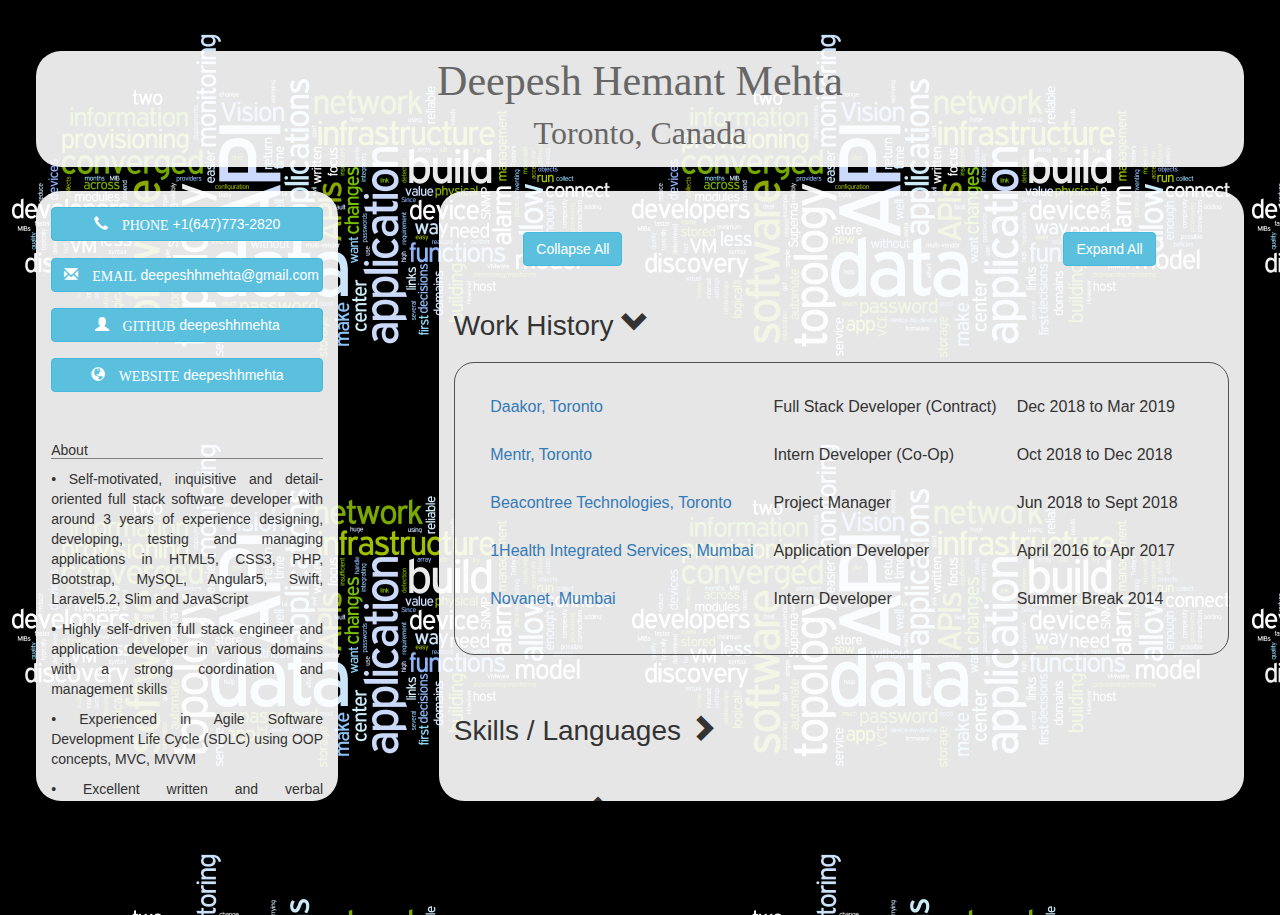
<file: index.html>
<html>
<head>
	<title> Deepesh Mehta</title>
	<link rel="stylesheet" type="text/css" href="./style/style.css">
	<link rel="stylesheet" href="./style/bootstrap/css/bootstrap.css"/>
	<script src="./script/jquery-min.js"></script>
	<script type="text/javascript" src="./script/script.js"></script>
<body>
	<div class="container">
		<div class="row">
			<div class="col header translucent-white">
				<div class="row">
					<div class="col-md-12">
						Deepesh Hemant Mehta
					</div>
				</div>
				<div class="row">
					<div class="col-md-12 text-center">
						<p style="font-size: xx-large;">Toronto, Canada</p>
					</div>
				</div>
			</div>
		</div>
		<div class="row row-eq-height">
			<!-- Personal Data -->
			<div class ="col-md-3 scroll translucent-white">
				
				<div style="height: 2%"></div>
				<div class="row">
					<div class="text-center">
						<a class="btn btn-info width-90" href="tel:1-647-773-2820">
							<span class="glyphicon glyphicon-earphone"> PHONE </span>
							<span> +1(647)773-2820</span>
						</a>
					</div>
				</div>
				
				<div style="height: 2%"></div>
				<div class="row">
					<div class="text-center">
						<a class="btn btn-info width-90" href="mailto:deepeshhmehta@gmail.com">
							<span class="glyphicon glyphicon-envelope"> EMAIL </span>
							<span> deepeshhmehta@gmail.com</span>
						</a>
					</div>
				</div>

				<div style="height: 2%"></div>
				<div class="row">
					<div class="text-center">
						<a class="btn btn-info width-90" href="https://www.github.com/deepeshhmehta">
							<span class="glyphicon glyphicon-user"> GITHUB </span>
							<span> deepeshhmehta</span>
						</a>
					</div>
				</div>

				<div style="height: 2%"></div>
				<div class="row">
					<div class="text-center">
						<a class="btn btn-info width-90" href="http://www.deepeshhmehta.com">
							<span class="glyphicon glyphicon-globe"> WEBSITE </span>
							<span> deepeshhmehta</span>
						</a>
					</div>
				</div>

				<div style="height: 5%"></div>
				<div class="row">
					<div class="col-md-12 text-justify">
						<h5 class="border-bottom">About</h5>
						<p>
							• Self-motivated, inquisitive and detail-oriented full stack software developer with around 3 years of experience designing, developing, testing and managing applications in HTML5, CSS3, PHP, Bootstrap, MySQL, Angular5, Swift, Laravel5.2, Slim and JavaScript
						</p>
						<p>
							• Highly self-driven full stack engineer and application developer in various domains with a strong coordination and management skills
						</p>
						<p>
							• Experienced in Agile Software Development Life Cycle (SDLC) using OOP concepts, MVC, MVVM
						</p>
						<p>
							• Excellent written and verbal communication skills with 1+ years of customer service experience and code documentation
						</p>
						<p>
							• Enthusiastic, hardworking, possess good analyzing and problem-solving ability and interpersonal skills with passion for collaborating and sharing idea with the team
						</p>
						<p>
							• Open to learning new technology on the job if required; Quick Learner.
						</p>
					</div>
				</div>
			</div>

			<!-- Professional Data -->
			<div class ="col-md-8 col-md-offset-1 scroll translucent-white">
				<div style="height: 5%"></div>
				<div class="row">
					<div class="col-xs-4 " id="collapseAll">
						<span class="collapseExpand btn btn-info btnCustom">Collapse All</span>
					</div>
					<div class="col-xs-4 col-xs-offset-4 " id="expandAll">
						<span class="collapseExpand btn btn-info btnCustom">Expand All</span>
					</div>
				</div>
				<!-- work -->
				<div style="height: 5%"></div>
				<div class="row">
					<div class="col-md-12 text-justify">
						<div class="switch" id="workToggle">Work History <span class="glyphicon glyphicon-chevron-right"></span></div>
						<div id="workDetails" class="data">
							<table>
								<tr>
									<td>
										<a href="https://www.daakor.com/" target="_blank"><p class="title">Daakor, Toronto</p></a>
									</td>
									<td>
										<p class="description"> Full Stack Developer (Contract) </p>
									</td>
									<td>
										<p class ="duration"> Dec 2018 to Mar 2019</p>
									</td>
								</tr>
								<tr>
									<td>
										<a href="https://mentr.ai/" target="_blank"><p class="title">Mentr, Toronto</p></a>
									</td>
									<td>
										<p class="description"> Intern Developer (Co-Op) </p>
									</td>
									<td>
										<p class ="duration"> Oct 2018 to Dec 2018</p>
									</td>
								</tr>
								<tr>
									<td>
										<a href="https://beacontree.net/" target="_blank"><p class="title">Beacontree Technologies, Toronto</p></a>
									</td>
									<td>
										<p class="description"> Project Manager </p>
									</td>
									<td>
										<p class ="duration"> Jun 2018 to Sept 2018</p>
									</td>
								</tr>
								<tr>
									<td>
										<a href="http://www.arth.tech" target="_blank"><p class="title">1Health Integrated Services, Mumbai</p></a>
									</td>
									<td>
										<p class="description"> Application Developer </p>
									</td>
									<td>
										<p class ="duration"> April 2016 to Apr 2017</p>
									</td>
								</tr>
								<!-- <tr>
									<td>
										<a href="http://www.hphsystems.com" target="_blank"><p class="title">HPHSYSTEMS, Mumbai</p></a>
									</td>
									<td>
										<p class="description"> Jr.Developer </p>
									</td>
									<td>
										<p class ="duration"> April 2016 to Aug 2016</p>
									</td>
								</tr> -->
								<tr>
									<td>
										<a href="https://www.novanet.net/"  target="_blank"><p class="title">Novanet, Mumbai</p></a>
									</td>
									<td>
										<p class="description"> Intern Developer </p>
									</td>
									<td>
										<p class ="duration"> Summer Break 2014</p>
									</td>
								</tr>
							</table>
						</div>
					</div>
				</div>

				<!-- skillset -->
				<div style="height: 5%"></div>
				<div class="row">
					<div class="col-md-12 text-justify">
						<div class="switch" id="skillsToggle">Skills / Languages <span class="glyphicon glyphicon-chevron-right"></span></div>
						<div id="skillsDetails" class="data">
							<p>
								<b>Programming Languages:</b> PHP, JavaScript, Shell/Unix Script, Swift, JSON, XML, C++, SQL/ORM, HTML5, CSS3,Bootstrap, jQuery, Java
							</p>

							<p>
								<b>Frameworks:</b> Angular JS, Laravel, ionic, Slim, Angular 5, TypeScript
							</p>
							<p>
								<b>Operating Systems:</b> Windows 7/8/8.1/10, Linux, OS X, iOS, Android
							</p>
							<p>
								<b>Databases:</b> MySQL, Oracle, SQLite, CoreData, Realm, Firebase
							</p>
							<p>
								<b>Software / Tools:</b> GitHub, Source Tree, Android Studio, Jira, Xampp, Sublime Text, Notepad++, XCode, cocoa pod, Git, Photoshop, Pages, Microsoft Office, Braintree, Postman
							,</p>
							<p>
								<b>Design Styles:</b> MVC, MVVM, Delegation, Singleton
							.</p>
							<!-- <table>
								<tr>
									<td>
										<ul>
											<li><p class="description">PHP (Laravel  Ionic)</p></li>
											<li><p class="description">SQL</p></li>
											<li><p class="description">HTML and CSS</p></li>
										</ul>
										
									</td>
									<td>
										<ul>
											<li><p class="description">AngularJS</p></li>
											<li><p class="description">Android</p></li>
											<li><p class="description">iOS</p></li>
										</ul>
									</td>
								</tr>
							</table> -->
							
						</div>
					</div>
				</div>

				<!-- Education -->
				<div style="height: 5%"></div>
				<div class="row">
					<div class="col-md-12 text-justify">
						<div class="switch" id="educationToggle">Education <span class="glyphicon glyphicon-chevron-right"></span></div>
						<div id="educationDetails" class="data">
							<table style="vertical-align: top;">
								<tr>
									<td>
										<a href="https://www.lambtoncollege.ca/" target="_blank"><p class="title">Lambton College, Toronto</p></a>
									</td>
									<td>
										<p class="description">Mobile Application Design and Development</p>
									</td>
									<td>
										<p class ="duration"> May 2017 to Jan 2019</p>
									</td>
								</tr>
								<tr>
									<td>
										<a href="http://mu.ac.in/portal/" target="_blank"><p class="title">Mumbai University, Mumbai</p></a>
									</td>
									<td>
										<p class="description"> Bachelors Of Science (Information Technology) </p>
									</td>
									<td>
										<p class ="duration"> July 2013 to March 2016</p>
									</td>
								</tr>
							</table>
						</div>
					</div>
				</div>

				<!-- strengths -->
				<!-- <div style="height: 5%"></div>
				<div class="row">
					<div class="col-md-12 text-justify">
						<div class="switch" id="strengthToggle">Strengths <span class="glyphicon glyphicon-chevron-right"></span></div>
						<div id="strengthDetails" class="data">
							<table>
								<tr>
									<td>
										<ul>
											<li><p class="description">Confident Speaker</p></li>
											<li><p class="description">Quick Learner</p></li>
											<li><p class="description">Ability to analyze the problem</p></li>
											<li><p class="description">Multi tasker</p></li>
										</ul>
										
									</td>
									<td>
										<ul>
											<li><p class="description">Efficient solutions</p></li>
											<li><p class="description">Lazy (can find the easiest and simplest way out)</p></li>
											<li><p class="description">Calm Mind</p></li>
											<li><p class="description">Team Player</p></li>
										</ul>
									</td>
								</tr>
							</table>
							
						</div>
					</div>
				</div> -->
			</div>
		</div>
	</div>
</body>
</file>
<file: style/style.css>
body{
	/*background-color: BLACK !important;*/
	background: url("../assets/wallpaper.png");
	overflow-y: hidden;
}

@media only screen and (max-width: 1000px) {
  body {
    overflow-y: auto;
  }
}


div.container{
	margin: 2%;
	padding: 2%;
	height:96%;
	width:96%;
}

.translucent-white{
	background-color: rgba(255,255,255,0.9);
}

div.header{
	border-radius: 25px;
	text-align: center;
	font-size: 3em;
	font-family: "Times New Roman";
	color:#676767;

}

img.image{
	max-width: 70%;
	max-height: 250px;
	margin-top:2%;

}

div.border-right{
	border-right: 0.5px solid #cccccc;
}

a.width-80{
	width:80%;
}

a.width-90{
	width:90%;
}

div.scroll{
	border-radius: 25px;
	margin-top:2%;
	/*height: 90%;*/
	max-height: 75%;
	overflow-y: auto;
}
div.scroll::-webkit-scrollbar { 
} 

p.justified{
	text-align: justify;
}

.border-bottom{
	border-bottom: 0.5px solid GREY;
}

div.switch{
	transition: font-size 0.2s;
	font-size:2em;
}

div.switch:hover{
	background-color: #699bd4;
	cursor: pointer;
	transition: font-size 0.2s;
	font-size:3em;
}

table{
	border-collapse: separate !important;
	border-spacing: 20px !important;
	vertical-align: top;
}


div.data{
	margin-top:2%;
	margin-bottom:2%;
	padding: 2%;
	display: none;
	/*background-color: rgba(65,64,64,0.9);*/
	border: 1px solid rgba(65,64,64,0.9);
	border-radius: 20px;
}

div#collapseAll, div#expandAll{
	font-size:1em;
	text-align: center;
}

.btnCustom:hover{
	cursor: pointer;
}
</file>
